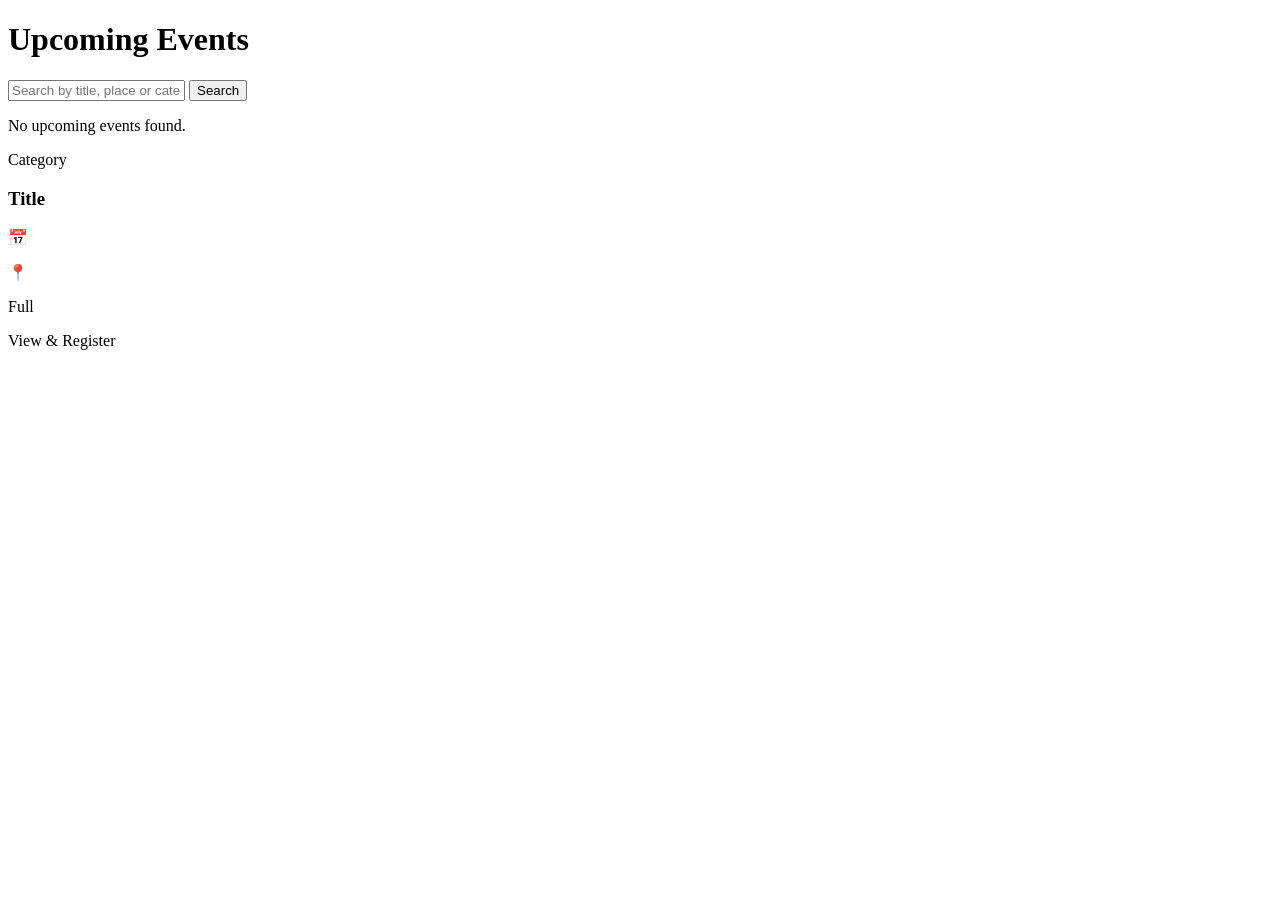
<file: src/main/resources/templates/index.html>
<!DOCTYPE html>
<html xmlns:th="http://www.thymeleaf.org">
<head th:replace="~{fragments :: head('Upcoming Events')}"></head>
<body>
<nav th:replace="~{fragments :: nav}"></nav>
<main class="container">
    <h1>Upcoming Events</h1>
    <form class="search" method="get" th:action="@{/}">
        <input type="text" name="q" th:value="${q}" placeholder="Search by title, place or category...">
        <button class="btn">Search</button>
    </form>

    <p th:if="${events.empty}" class="muted">No upcoming events found.</p>

    <div class="grid">
        <div class="card" th:each="e : ${events}">
            <span class="tag" th:text="${e.category}">Category</span>
            <h3><a th:href="@{/events/{id}(id=${e.id})}" th:text="${e.title}">Title</a></h3>
            <p class="muted">📅 <span th:text="${#temporals.format(e.eventDate,'EEE, dd MMM yyyy, HH:mm')}"></span></p>
            <p class="muted">📍 <span th:text="${e.location}"></span></p>
            <p>
                <span th:if="${e.full}" class="badge red">Full</span>
                <span th:unless="${e.full}" class="badge green" th:text="${e.spotsLeft} + ' spots left'"></span>
            </p>
            <a class="btn" th:href="@{/events/{id}(id=${e.id})}">View &amp; Register</a>
        </div>
    </div>
</main>
</body>
</html>
</file>
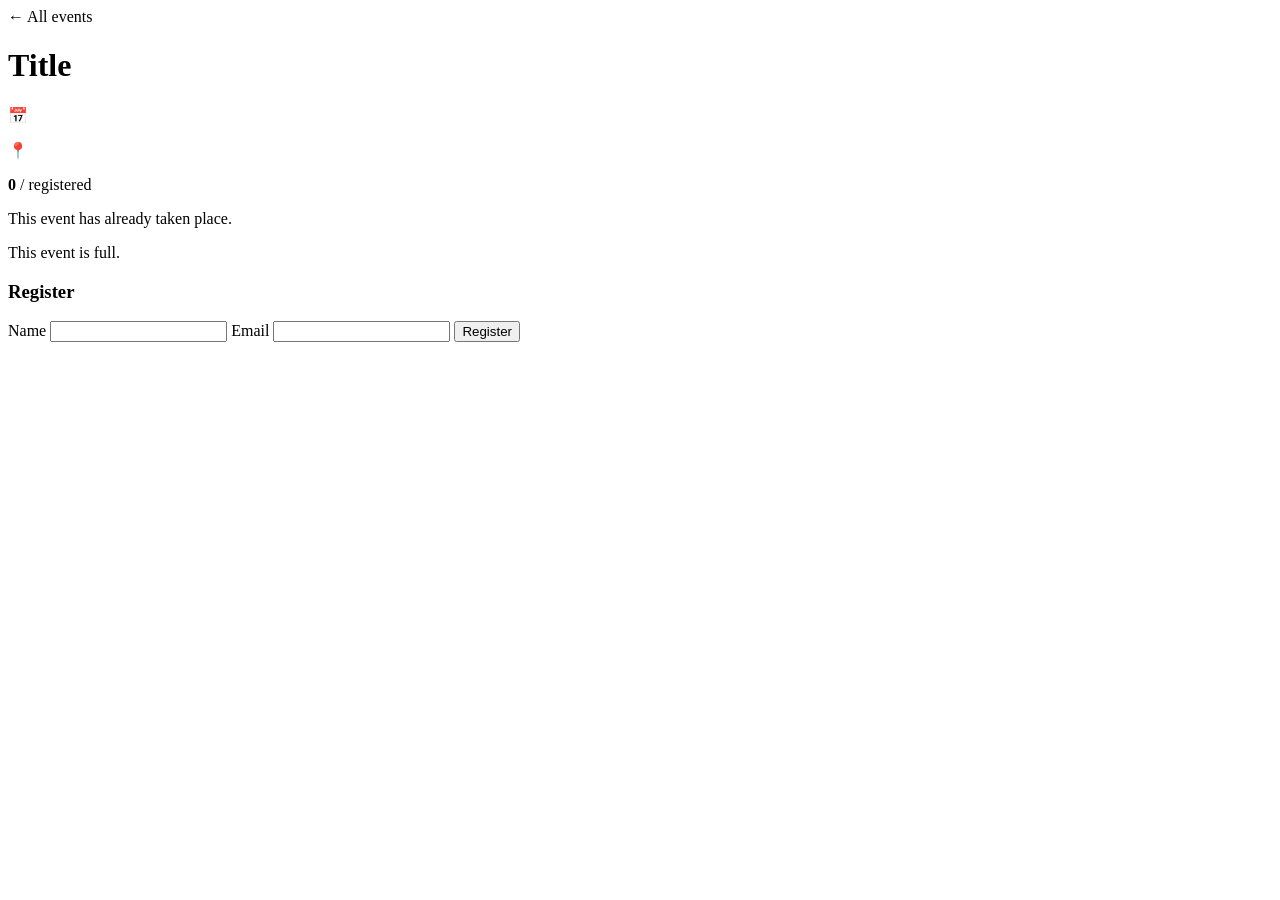
<file: src/main/resources/templates/event.html>
<!DOCTYPE html>
<html xmlns:th="http://www.thymeleaf.org">
<head th:replace="~{fragments :: head(${event.title})}"></head>
<body>
<nav th:replace="~{fragments :: nav}"></nav>
<main class="container narrow">
    <a th:href="@{/}">&larr; All events</a>
    <div class="alert success" th:if="${success}" th:text="${success}"></div>

    <span class="tag" th:text="${event.category}"></span>
    <h1 th:text="${event.title}">Title</h1>
    <p class="muted">📅 <span th:text="${#temporals.format(event.eventDate,'EEEE, dd MMMM yyyy, HH:mm')}"></span></p>
    <p class="muted">📍 <span th:text="${event.location}"></span></p>
    <p th:text="${event.description}"></p>
    <p><strong th:text="${event.registrations.size()}">0</strong> / <span th:text="${event.capacity}"></span> registered</p>

    <div class="panel" th:if="${event.past}"><p>This event has already taken place.</p></div>
    <div class="panel" th:if="${!event.past and event.full}"><p>This event is full.</p></div>

    <form class="panel" th:if="${!event.past and !event.full}" method="post"
          th:action="@{/events/{id}/register(id=${event.id})}" th:object="${form}">
        <h3>Register</h3>
        <div class="alert error" th:if="${#fields.hasGlobalErrors()}">
            <p th:each="err : ${#fields.globalErrors()}" th:text="${err}"></p>
        </div>
        <label>Name</label>
        <input type="text" th:field="*{name}">
        <small class="err" th:if="${#fields.hasErrors('name')}" th:errors="*{name}"></small>
        <label>Email</label>
        <input type="email" th:field="*{email}">
        <small class="err" th:if="${#fields.hasErrors('email')}" th:errors="*{email}"></small>
        <button class="btn">Register</button>
    </form>
</main>
</body>
</html>
</file>
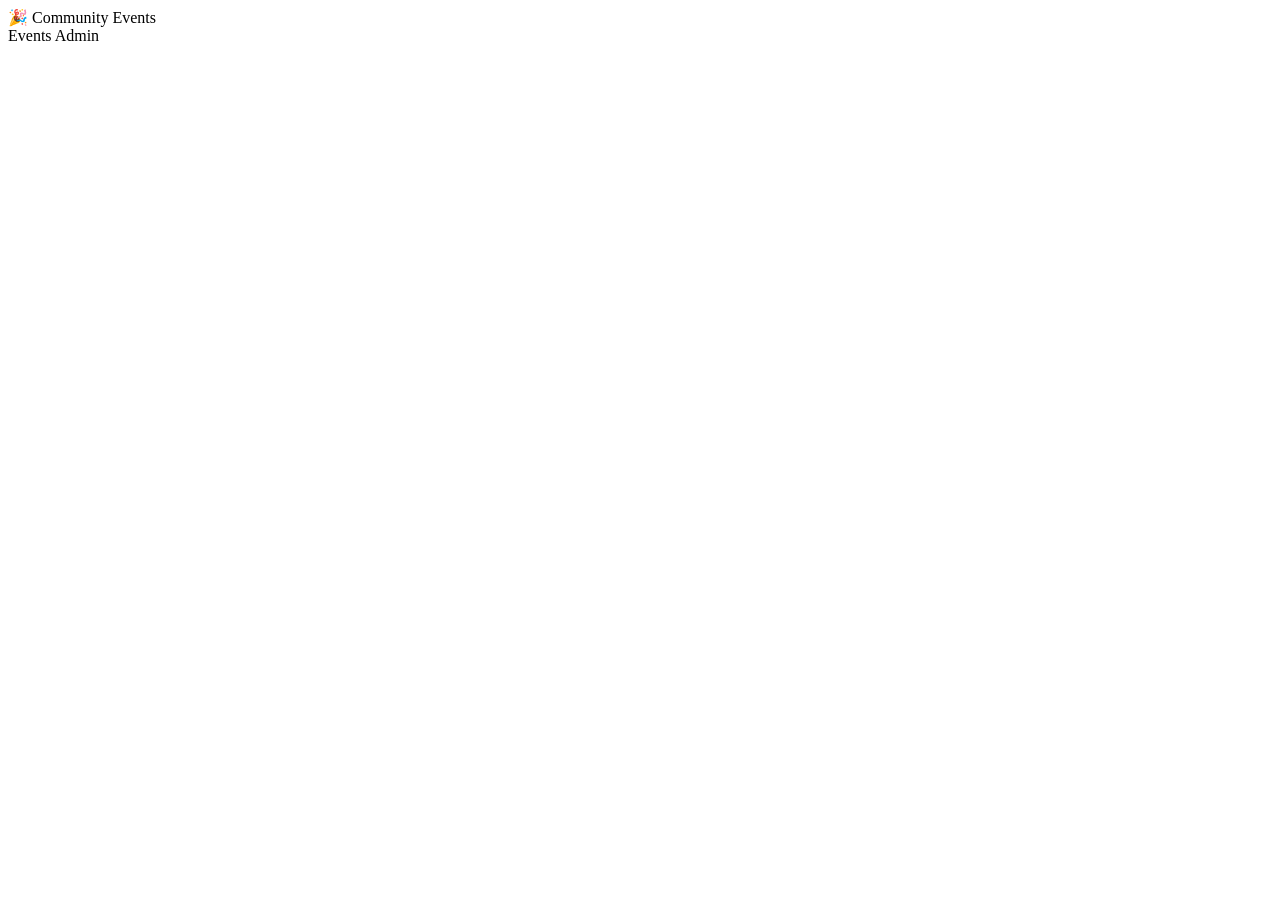
<file: src/main/resources/templates/fragments.html>
<!DOCTYPE html>
<html xmlns:th="http://www.thymeleaf.org">
<head th:fragment="head(title)">
    <meta charset="UTF-8">
    <meta name="viewport" content="width=device-width, initial-scale=1">
    <title th:text="${title} + ' | Community Events'">Community Events</title>
    <link rel="stylesheet" th:href="@{/css/style.css}">
</head>
<body>
<nav th:fragment="nav" class="nav">
    <a class="brand" th:href="@{/}">🎉 Community Events</a>
    <div>
        <a th:href="@{/}">Events</a>
        <a th:href="@{/admin}">Admin</a>
    </div>
</nav>
</body>
</html>
</file>
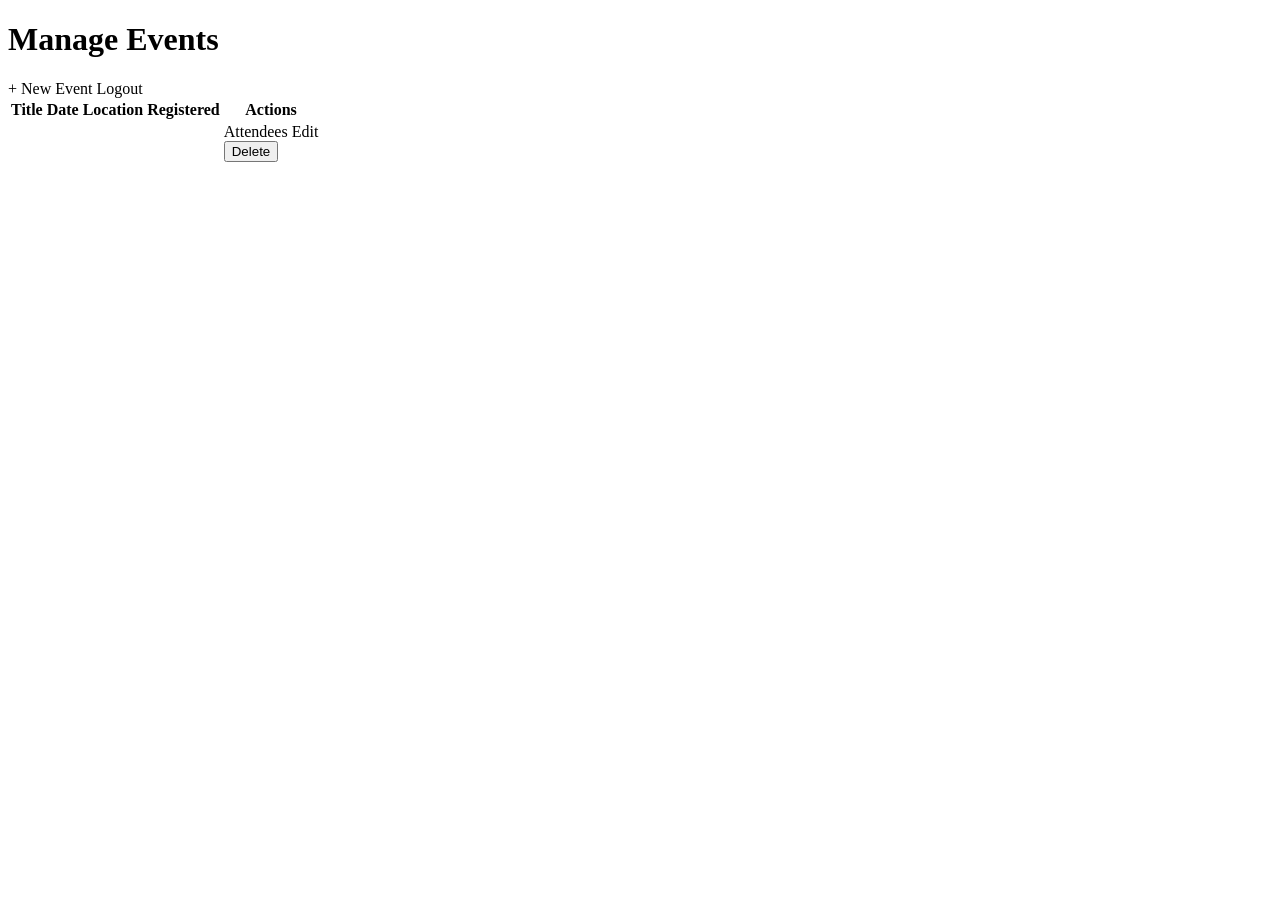
<file: src/main/resources/templates/admin/events.html>
<!DOCTYPE html>
<html xmlns:th="http://www.thymeleaf.org">
<head th:replace="~{fragments :: head('Manage Events')}"></head>
<body>
<nav th:replace="~{fragments :: nav}"></nav>
<main class="container">
    <div class="row">
        <h1>Manage Events</h1>
        <div>
            <a class="btn" th:href="@{/admin/events/new}">+ New Event</a>
            <a class="btn light" th:href="@{/admin/logout}">Logout</a>
        </div>
    </div>
    <div class="alert success" th:if="${success}" th:text="${success}"></div>

    <table>
        <thead>
        <tr><th>Title</th><th>Date</th><th>Location</th><th>Registered</th><th>Actions</th></tr>
        </thead>
        <tbody>
        <tr th:each="e : ${events}">
            <td th:text="${e.title}"></td>
            <td th:text="${#temporals.format(e.eventDate,'dd MMM yyyy HH:mm')}"></td>
            <td th:text="${e.location}"></td>
            <td th:text="${e.registrations.size()} + ' / ' + ${e.capacity}"></td>
            <td class="actions">
                <a th:href="@{/admin/events/{id}/registrations(id=${e.id})}">Attendees</a>
                <a th:href="@{/admin/events/{id}/edit(id=${e.id})}">Edit</a>
                <form method="post" th:action="@{/admin/events/{id}/delete(id=${e.id})}"
                      onsubmit="return confirm('Delete this event and its registrations?')">
                    <button class="link danger">Delete</button>
                </form>
            </td>
        </tr>
        </tbody>
    </table>
</main>
</body>
</html>
</file>
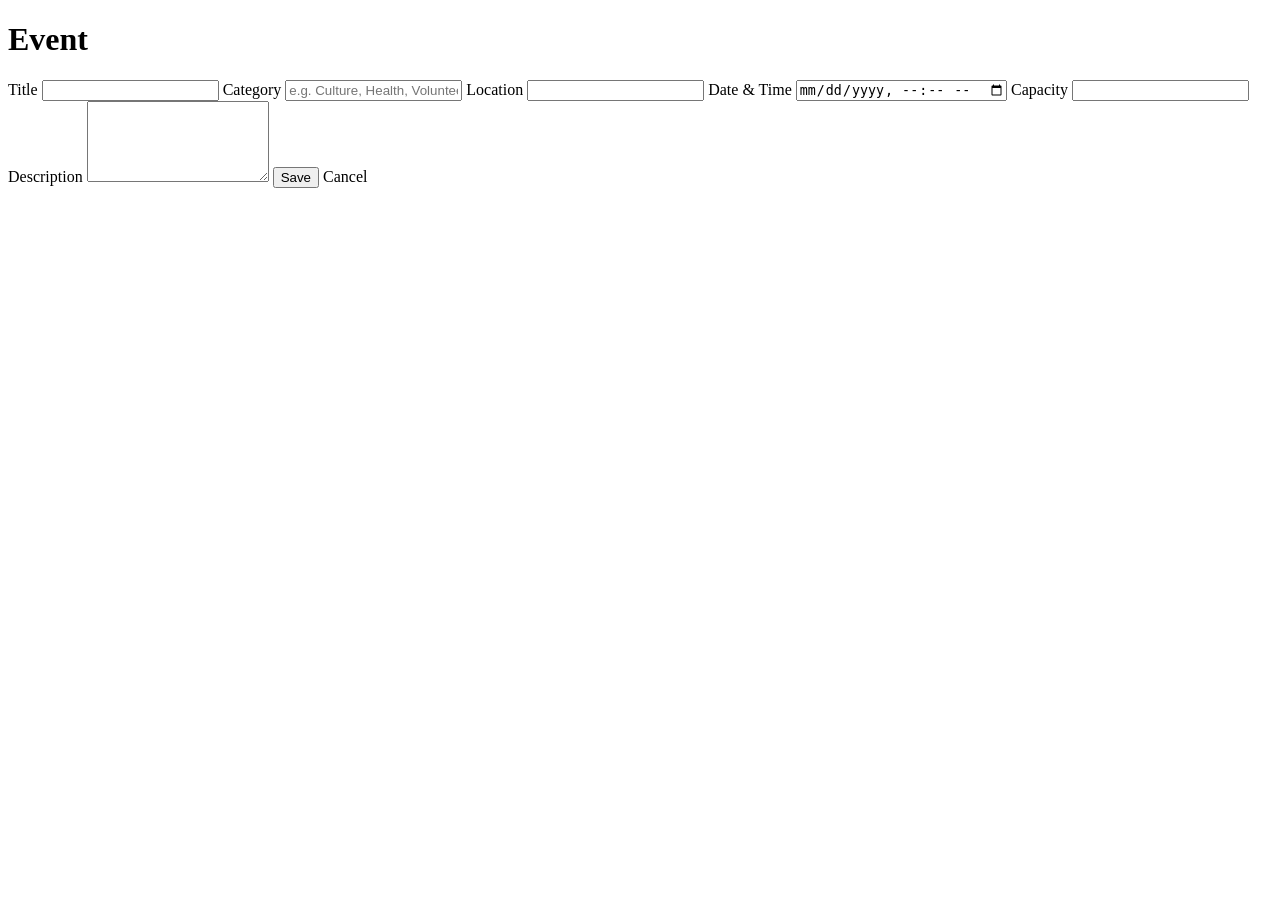
<file: src/main/resources/templates/admin/form.html>
<!DOCTYPE html>
<html xmlns:th="http://www.thymeleaf.org">
<head th:replace="~{fragments :: head('Event Form')}"></head>
<body>
<nav th:replace="~{fragments :: nav}"></nav>
<main class="container narrow">
    <h1 th:text="${event.id == null} ? 'New Event' : 'Edit Event'">Event</h1>
    <form class="panel" method="post" th:action="@{/admin/events}" th:object="${event}">
        <input type="hidden" th:field="*{id}">

        <label>Title</label>
        <input type="text" th:field="*{title}">
        <small class="err" th:if="${#fields.hasErrors('title')}" th:errors="*{title}"></small>

        <label>Category</label>
        <input type="text" th:field="*{category}" placeholder="e.g. Culture, Health, Volunteering">
        <small class="err" th:if="${#fields.hasErrors('category')}" th:errors="*{category}"></small>

        <label>Location</label>
        <input type="text" th:field="*{location}">
        <small class="err" th:if="${#fields.hasErrors('location')}" th:errors="*{location}"></small>

        <label>Date &amp; Time</label>
        <input type="datetime-local" th:field="*{eventDate}">
        <small class="err" th:if="${#fields.hasErrors('eventDate')}" th:errors="*{eventDate}"></small>

        <label>Capacity</label>
        <input type="number" min="1" th:field="*{capacity}">
        <small class="err" th:if="${#fields.hasErrors('capacity')}" th:errors="*{capacity}"></small>

        <label>Description</label>
        <textarea rows="5" th:field="*{description}"></textarea>
        <small class="err" th:if="${#fields.hasErrors('description')}" th:errors="*{description}"></small>

        <button class="btn">Save</button>
        <a class="btn light" th:href="@{/admin}">Cancel</a>
    </form>
</main>
</body>
</html>
</file>
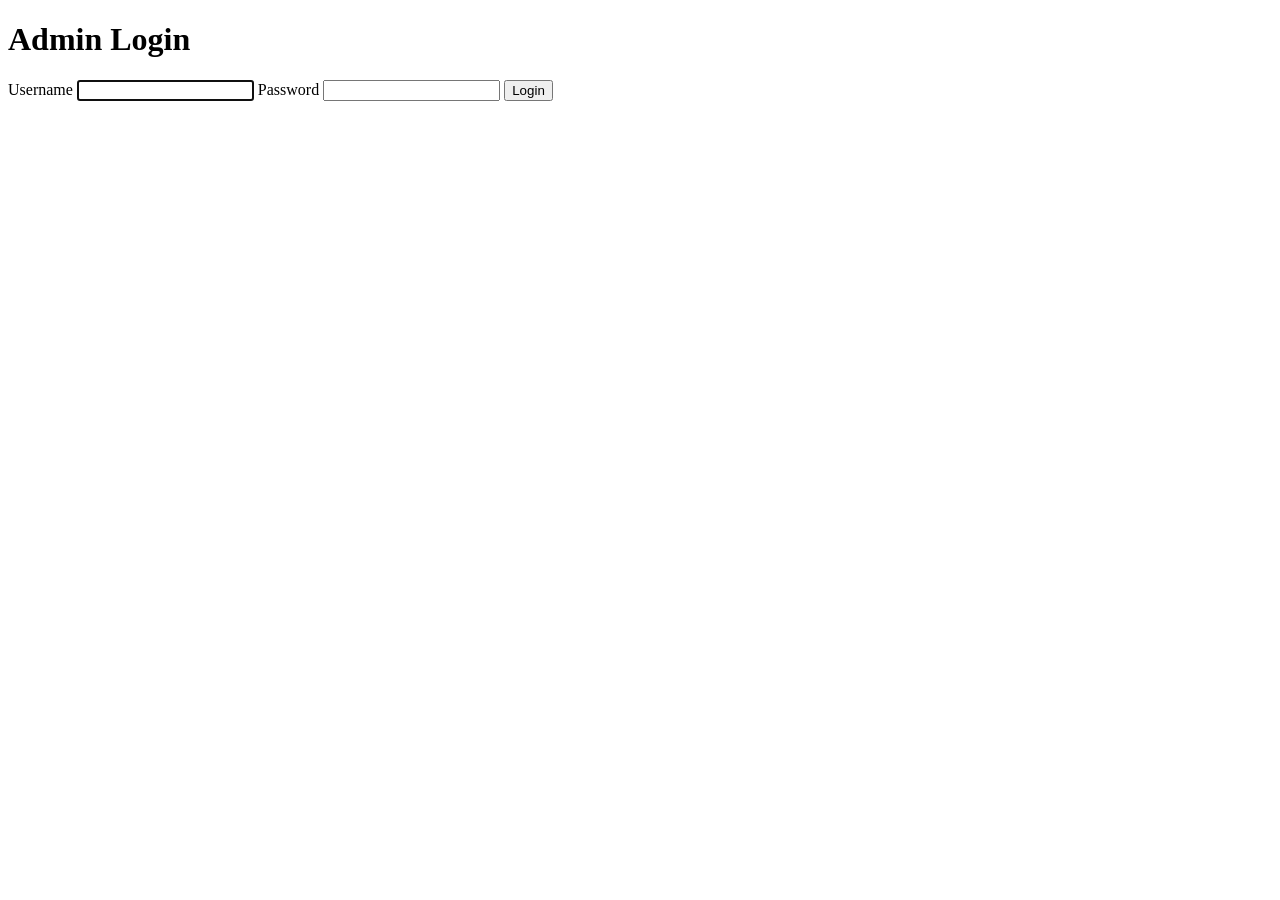
<file: src/main/resources/templates/admin/login.html>
<!DOCTYPE html>
<html xmlns:th="http://www.thymeleaf.org">
<head th:replace="~{fragments :: head('Admin Login')}"></head>
<body>
<nav th:replace="~{fragments :: nav}"></nav>
<main class="container narrow">
    <h1>Admin Login</h1>
    <div class="alert error" th:if="${error}" th:text="${error}"></div>
    <form class="panel" method="post" th:action="@{/admin/login}">
        <label>Username</label>
        <input type="text" name="username" required autofocus>
        <label>Password</label>
        <input type="password" name="password" required>
        <button class="btn">Login</button>
    </form>
</main>
</body>
</html>
</file>
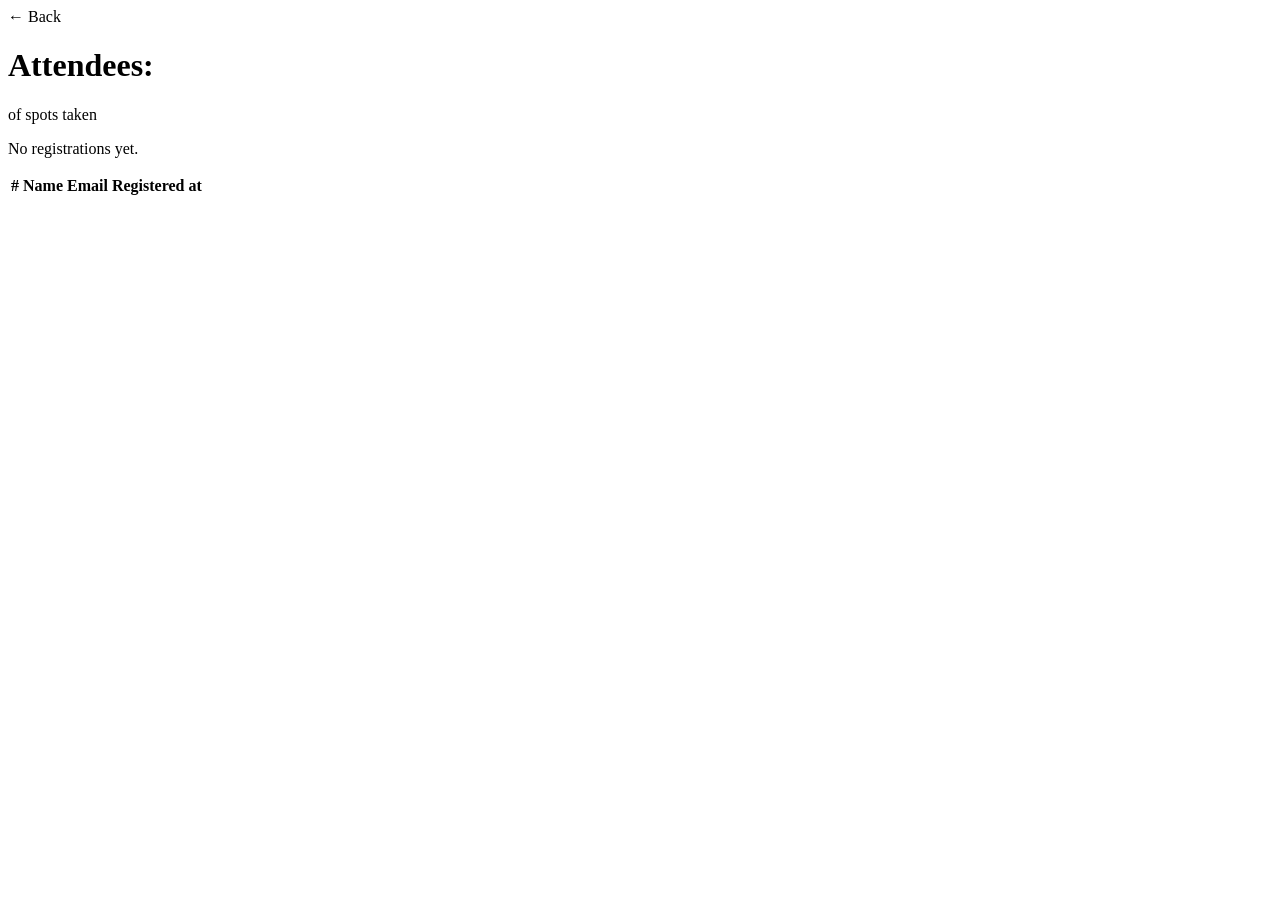
<file: src/main/resources/templates/admin/registrations.html>
<!DOCTYPE html>
<html xmlns:th="http://www.thymeleaf.org">
<head th:replace="~{fragments :: head('Attendees')}"></head>
<body>
<nav th:replace="~{fragments :: nav}"></nav>
<main class="container">
    <a th:href="@{/admin}">&larr; Back</a>
    <h1>Attendees: <span th:text="${event.title}"></span></h1>
    <p class="muted"><span th:text="${event.registrations.size()}"></span> of <span th:text="${event.capacity}"></span> spots taken</p>
    <p th:if="${event.registrations.empty}" class="muted">No registrations yet.</p>
    <table th:unless="${event.registrations.empty}">
        <thead><tr><th>#</th><th>Name</th><th>Email</th><th>Registered at</th></tr></thead>
        <tbody>
        <tr th:each="r, i : ${event.registrations}">
            <td th:text="${i.count}"></td>
            <td th:text="${r.name}"></td>
            <td th:text="${r.email}"></td>
            <td th:text="${#temporals.format(r.registeredAt,'dd MMM yyyy HH:mm')}"></td>
        </tr>
        </tbody>
    </table>
</main>
</body>
</html>
</file>
